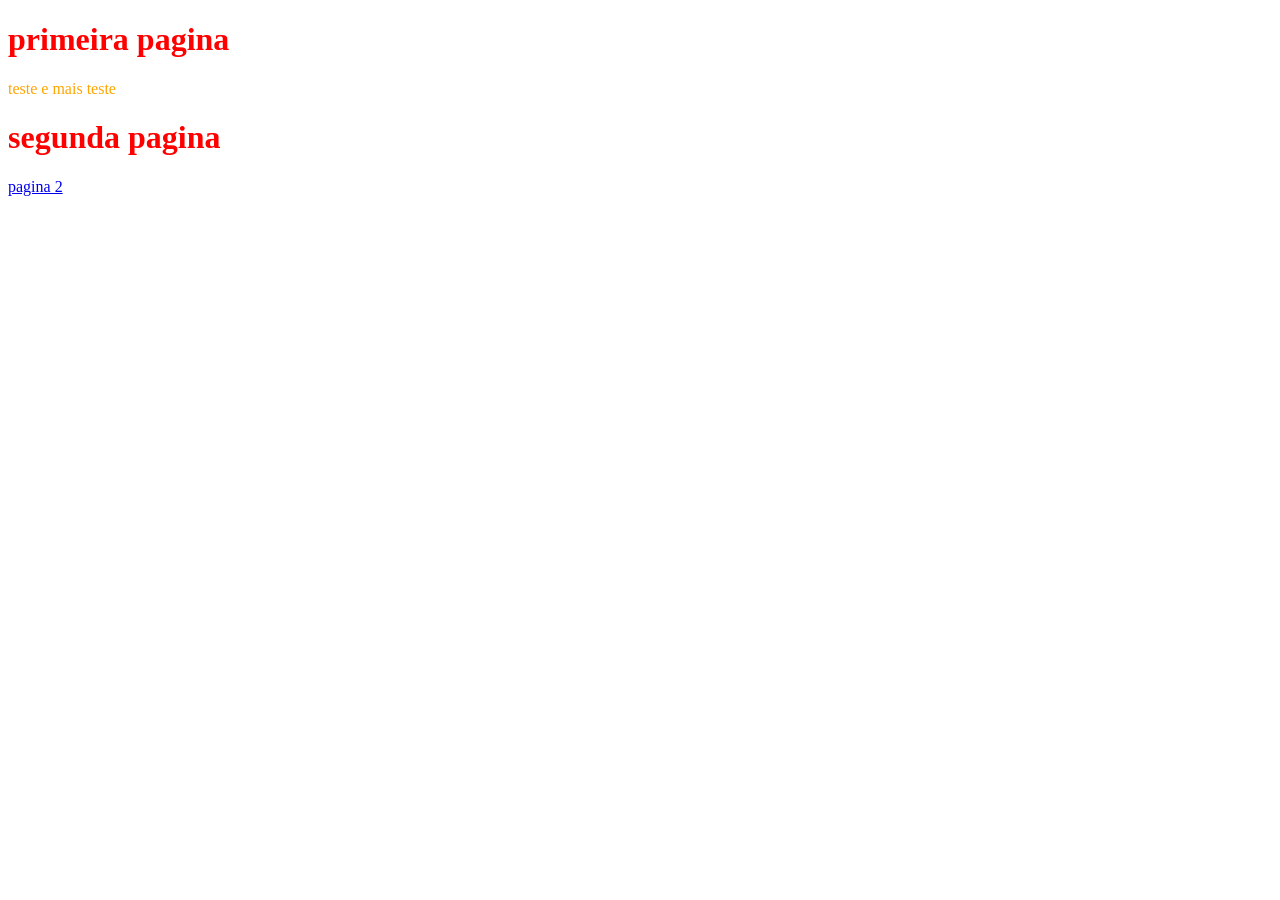
<file: CSS/index.html>
<!DOCTYPE html>
<html lang="en">
<head>
    <meta charset="UTF-8">
    <meta name="viewport" content="width=device-width, initial-scale=1.0">
    <title>primeira pagina com css</title>
</head>

    <style>
        h1 {
            color: red;
        }
        p{
            color: orange;
        }
    </style>

<body>
    <h1>primeira pagina</h1> 
    <p>teste e mais teste</p>
    <h1>segunda pagina</h1>
    <a href="index2.html">pagina 2</a>
</body>
</html>
</file>
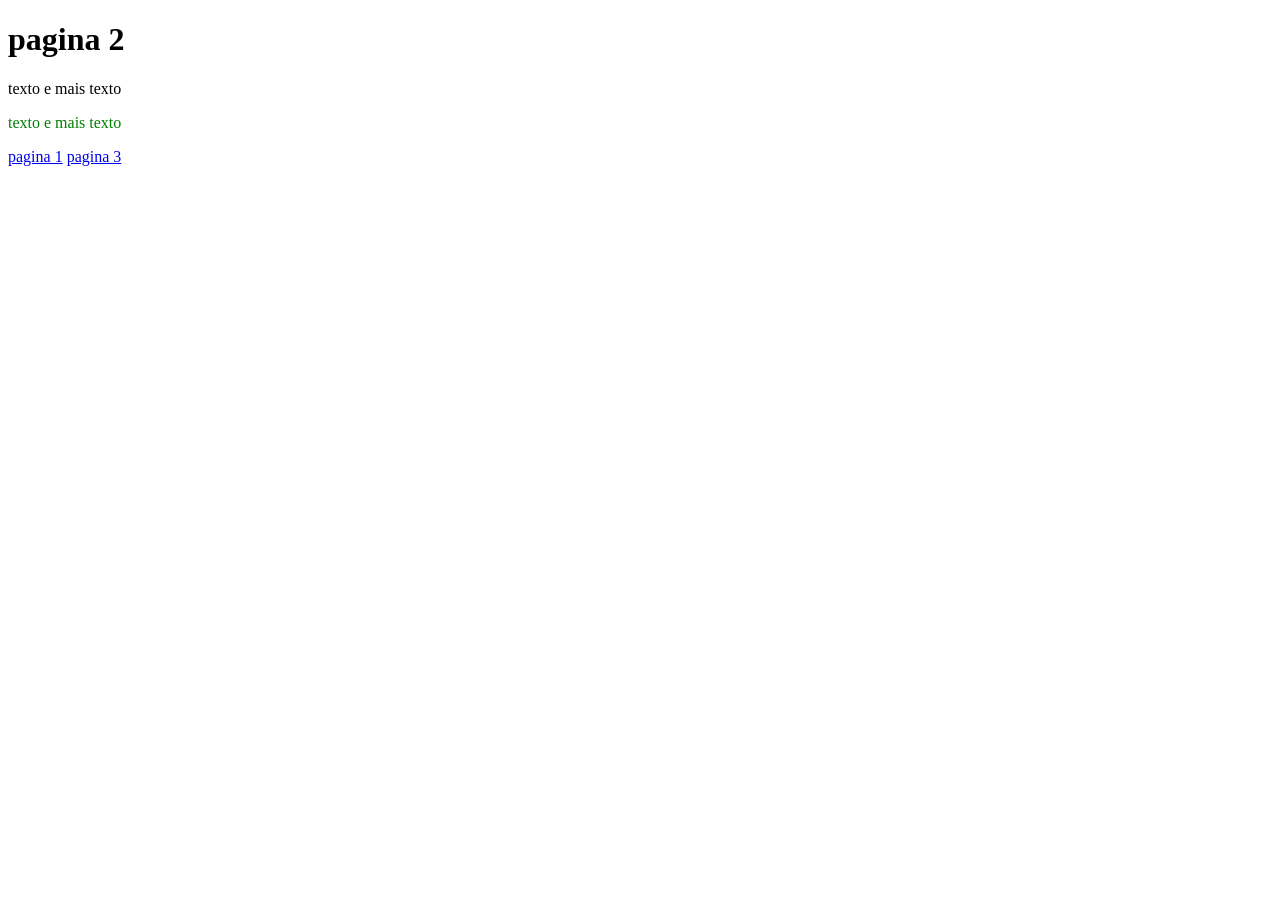
<file: CSS/index2.html>
<!DOCTYPE html>
<html lang="pt-br">
<head>
    <meta charset="UTF-8">
    <meta name="viewport" content="width=device-width, initial-scale=1.0">
    <title>Document</title>
</head>
<body>
    <h1>pagina 2</h1>
    <p>texto e mais texto</p>
    <p style="color: green;">texto e mais texto</p>

    <a href="index.html">pagina 1</a>
    <a href="index3.html">pagina 3</a><br>
    
</body>
</html>
</file>
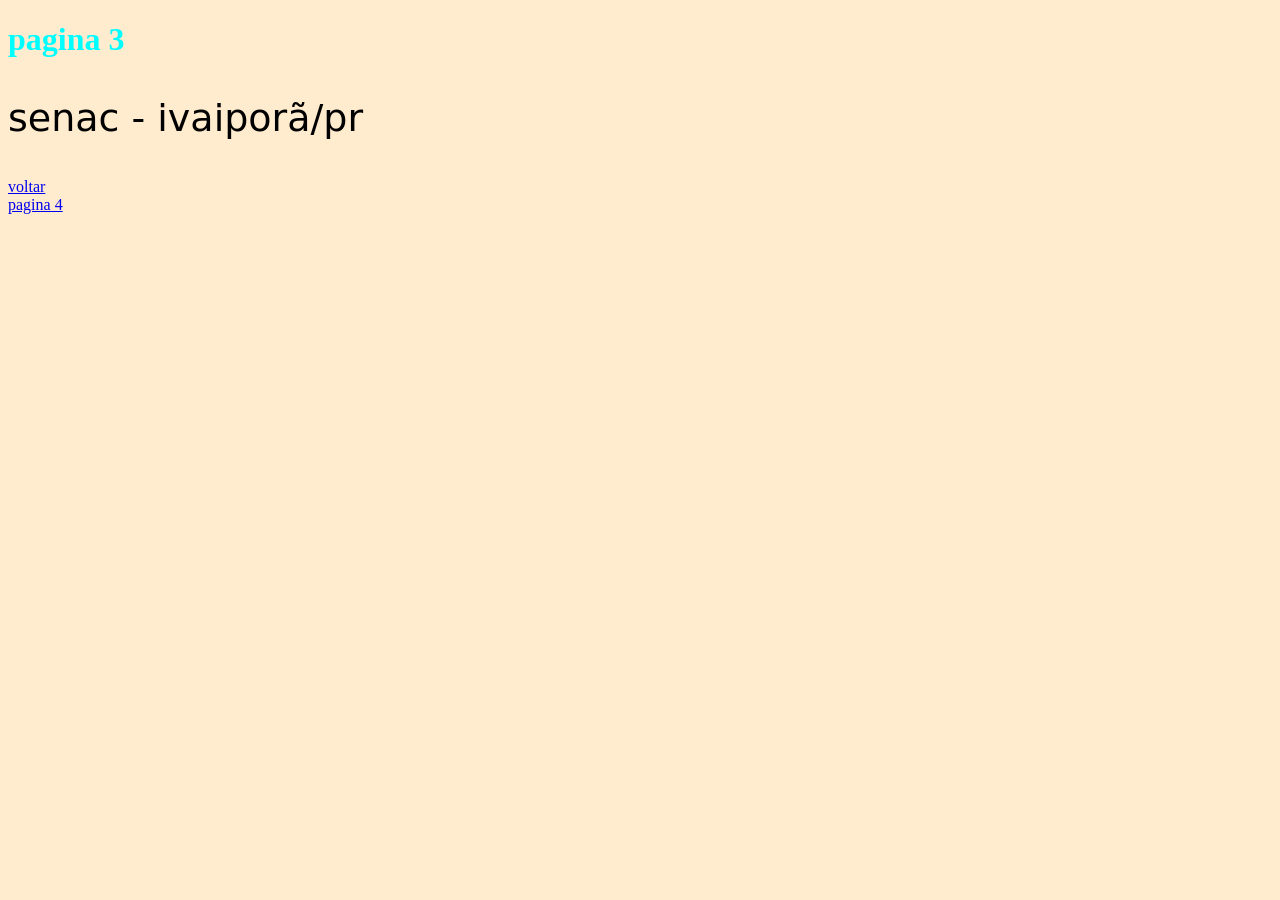
<file: CSS/index3.html>
<!DOCTYPE html>
<html lang="pt-br">

<head>
    <meta charset="UTF-8">
    <meta name="viewport" content="width=device-width, initial-scale=1.0">
    <title>pagina 3</title>
    <link rel="stylesheet" href="estilo.css">
</head>

<body>
    <h1>pagina 3</h1>
    <p>senac - ivaiporã/pr</p>
    <a href="index2.html">voltar</a><br>
    <a href="index4.html">pagina 4</a><br>

</body>
</html>
</file>
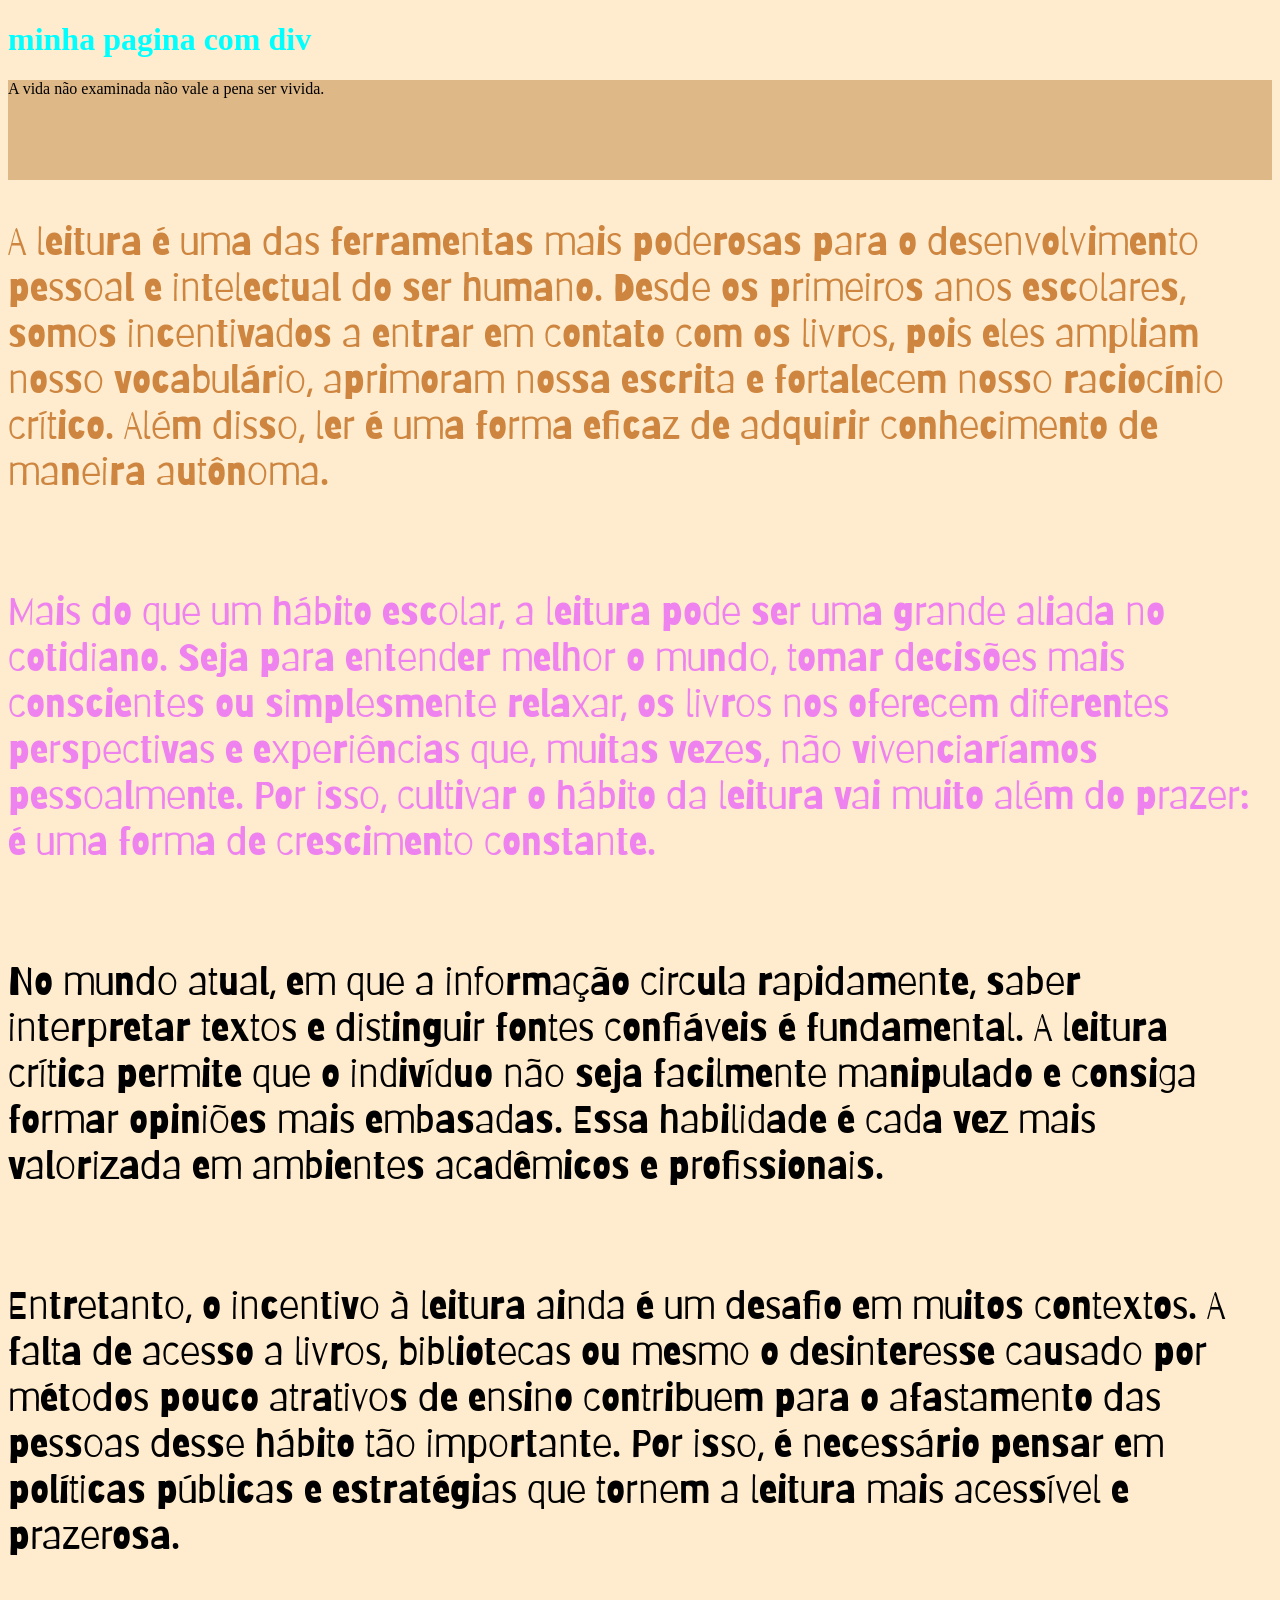
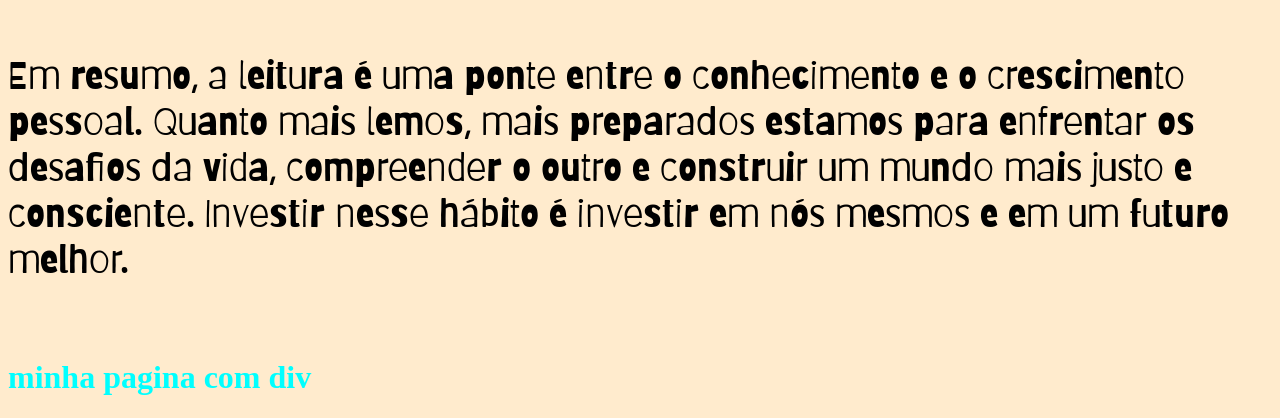
<file: CSS/index4.html>
<!DOCTYPE html>
<html lang="pt-br">

<head>
    <meta charset="UTF-8">
    <meta name="viewport" content="width=device-width, initial-scale=1.0">
    <title>minha pagina com div</title>
    <link rel="stylesheet" href="estilo.css">
    <link rel="preconnect" href="https://fonts.googleapis.com">
    <link rel="preconnect" href="https://fonts.gstatic.com" crossorigin>
    <link
        href="https://fonts.googleapis.com/css2?family=Barriecito&family=Merriweather:ital,opsz,wght@0,18..144,300..900;1,18..144,300..900&display=swap"
        rel="stylesheet">
</head>
<h1>minha pagina com div</h1>
<div>A vida não examinada não vale a pena ser vivida.</div>
<p id="primeiro" class="turmaA">A leitura é uma das ferramentas mais poderosas para o desenvolvimento pessoal e
    intelectual do ser
    humano. Desde os
    primeiros anos escolares, somos incentivados a entrar em contato com os livros, pois eles ampliam nosso vocabulário,
    aprimoram nossa escrita e fortalecem nosso raciocínio crítico. Além disso, ler é uma forma eficaz de adquirir
    conhecimento de maneira autônoma.</p><br>

<p id="segundo" class="turmaA">Mais do que um hábito escolar, a leitura pode ser uma grande aliada no cotidiano. Seja
    para entender
    melhor o mundo,
    tomar decisões mais conscientes ou simplesmente relaxar, os livros nos oferecem diferentes perspectivas e
    experiências que, muitas vezes, não vivenciaríamos pessoalmente. Por isso, cultivar o hábito da leitura vai muito
    além do prazer: é uma forma de crescimento constante.</p><br>

<p class="turmaB">No mundo atual, em que a informação circula rapidamente, saber interpretar textos e distinguir fontes
    confiáveis é
    fundamental. A leitura crítica permite que o indivíduo não seja facilmente manipulado e consiga formar opiniões mais
    embasadas. Essa habilidade é cada vez mais valorizada em ambientes acadêmicos e profissionais.</p><br>

<p class="turmaC">Entretanto, o incentivo à leitura ainda é um desafio em muitos contextos. A falta de acesso a livros,
    bibliotecas ou
    mesmo o desinteresse causado por métodos pouco atrativos de ensino contribuem para o afastamento das pessoas desse
    hábito tão importante. Por isso, é necessário pensar em políticas públicas e estratégias que tornem a leitura mais
    acessível e prazerosa.</p><br>

<p class="turmaC">Em resumo, a leitura é uma ponte entre o conhecimento e o crescimento pessoal. Quanto mais lemos, mais
    preparados
    estamos para enfrentar os desafios da vida, compreender o outro e construir um mundo mais justo e consciente.
    Investir nesse hábito é investir em nós mesmos e em um futuro melhor.</p><br>


<body>
    <h1>minha pagina com div</h1>
</body>

</html>
</file>
<file: CSS/estilo.css>
body {
    background-color: blanchedalmond;
}

h1 {
    color: aqua;
}

p {
    font-size: 38px;
    /* tamanho do fonte/letra*/
    line-height-step: 1, 5;
    /* espaçamento entre linhas */
    font-family: "Barriecito", system-ui;
}

#primeiro {
    color: peru;
}

#segundo {
    color: violet;
}


div {
    height: 100px;
    /* altura */
    width: 100%;
    /* comprimento */
    background-color: burlywood;
    overflow: visible;
    /* comprimento */
}
</file>
